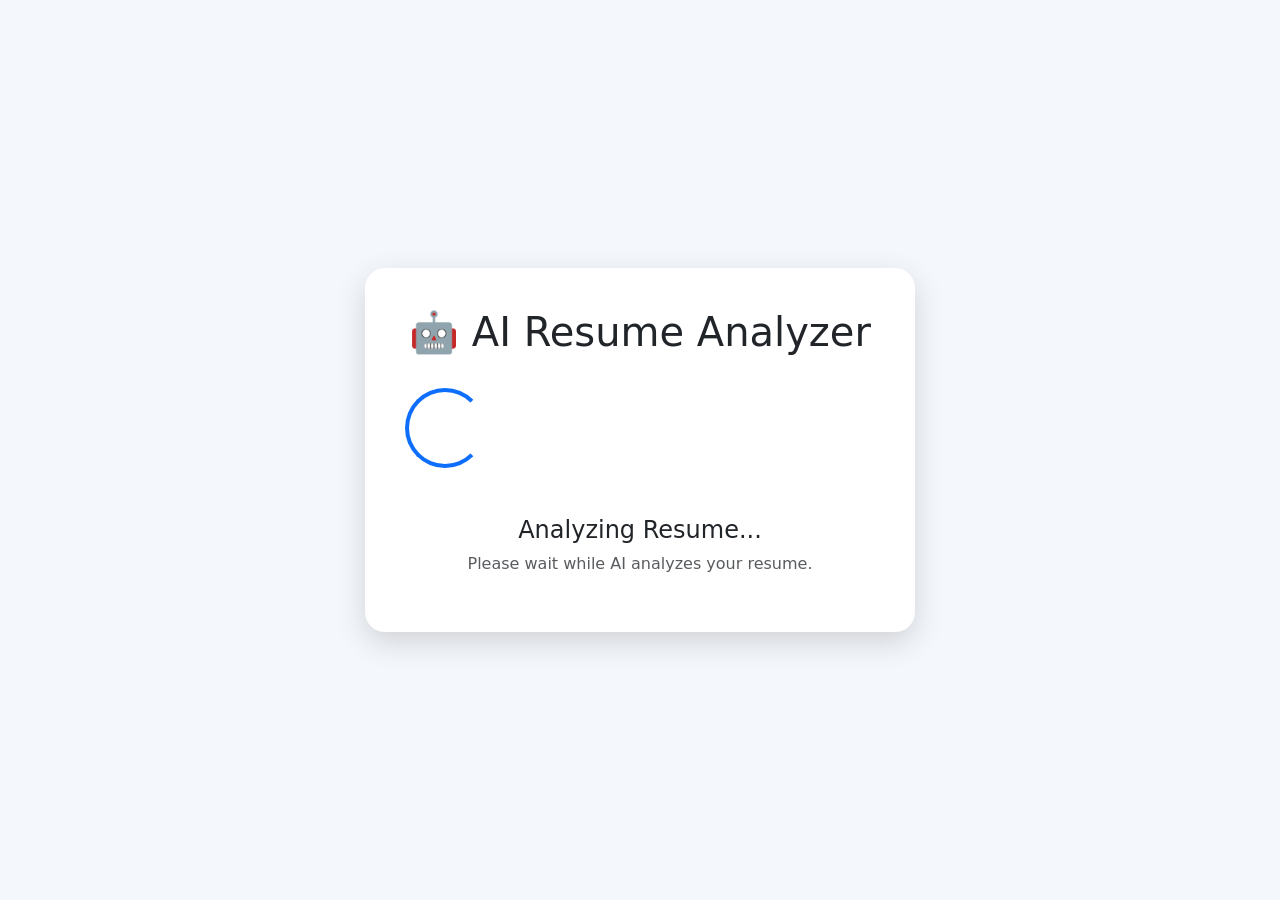
<file: templates/loading.html>
<!DOCTYPE html>
<html lang="en">
<head>

<meta charset="UTF-8">

<meta name="viewport" content="width=device-width, initial-scale=1.0">

<title>Analyzing Resume...</title>

<link href="https://cdn.jsdelivr.net/npm/bootstrap@5.3.3/dist/css/bootstrap.min.css" rel="stylesheet">

<style>

body{

    background:#f4f7fb;

    display:flex;

    justify-content:center;

    align-items:center;

    height:100vh;

}

.card{

    width:550px;

    border:none;

    border-radius:20px;

    padding:40px;

    text-align:center;

    box-shadow:0 10px 30px rgba(0,0,0,.15);

}

.spinner-border{

    width:80px;

    height:80px;

}

</style>

</head>

<body>

<div class="card">

<h1>🤖 AI Resume Analyzer</h1>

<br>

<div class="spinner-border text-primary"></div>

<br><br>

<h4>Analyzing Resume...</h4>

<p class="text-muted">

Please wait while AI analyzes your resume.

</p>

</div>

</body>
</html>
</file>
